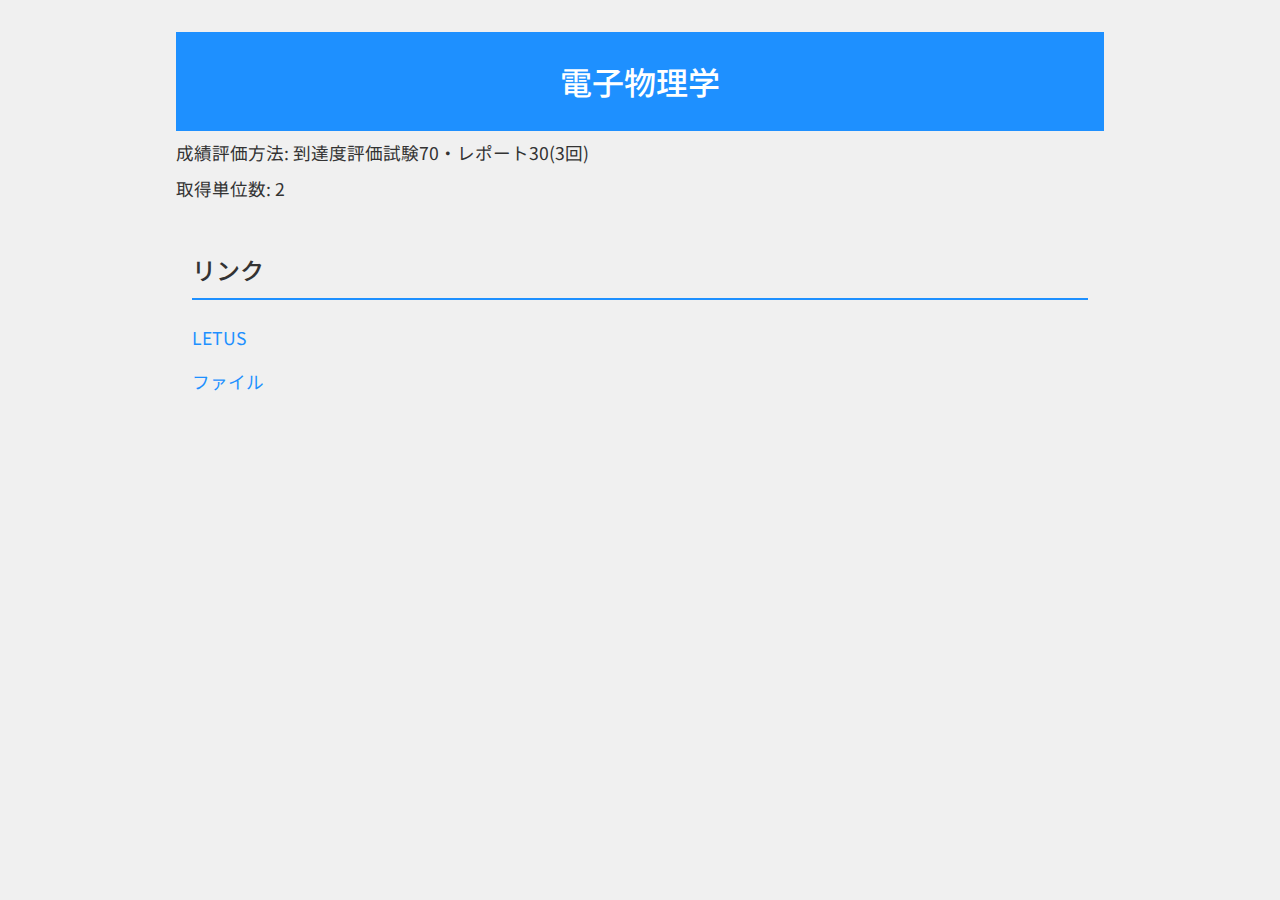
<file: docs/ph.html>
<!DOCTYPE html>
<html lang="ja">
<head>
    <meta charset="UTF-8">
    <meta http-equiv="X-UA-Compatible" content="IE=edge">
    <meta name="viewport" content="width=device-width, initial-scale=1.0">
    <title>電子物理学_2023</title>
    <link rel="stylesheet" href="style_ph.css">
</head>
<body>
    <div>
        <div>
          <header>
            電子物理学
          </header>
          <p>
            成績評価方法:
            <!-- -->到達度評価試験70・レポート30(3回)
          </p>
          <p>
            取得単位数:
            <!-- -->2
          </p>
          <div>
            <h3>リンク</h3>
            <ul>
              <li>
                <a
                  href="https://letus.ed.tus.ac.jp/course/view.php?id=170692"
                  target="_blank"
                  rel="noopener noreferrer"
                  >LETUS
                </a>
              </li>
              <li>
                <a
                  href="https://1drv.ms/f/s!AgjrtHUe-vTMlRr0WNaoCyTKXFxo?e=QxwQc3"
                  target="_blank"
                  rel="noopener noreferrer"
                  >ファイル
                </a>
              </li>
            </ul>
          </div>
        </div>
      </div>
</body>
</html>
</file>
<file: docs/style_ph.css>
@import url('https://fonts.googleapis.com/css2?family=Noto+Sans+JP:wght@300;400;500;700&display=swap');

/* 全体のスタイル */
body {
  background-color: #f0f0f0;
  font-family: 'Noto Sans JP', sans-serif;
  color: #333;
  line-height: 1.6;
  margin: 0;
  padding: 0;
}

/* ヘッダーのスタイル */
header {
  background-color: #1e90ff;
  color: #fff;
  text-align: center;
  padding: 1.5rem 0;
  font-size: 2rem;
  font-weight: 500;
}

/* コンテナのスタイル */
div {
  max-width: 960px;
  margin: 0 auto;
  padding: 1rem;
}

/* 段落のスタイル */
p {
  font-size: 1.1rem;
  margin: 0.5rem 0;
}

/* サブヘッダーのスタイル */
h3 {
  font-size: 1.5rem;
  font-weight: 500;
  border-bottom: 2px solid #1e90ff;
  padding-bottom: 0.5rem;
  margin-bottom: 1rem;
}

/* リンクリストのスタイル */
ul {
  list-style: none;
  padding: 0;
}

/* リンクのスタイル */
a {
  display: inline-block;
  font-size: 1.1rem;
  color: #1e90ff;
  text-decoration: none;
  margin: 0.5rem 0;
}

a:hover {
  text-decoration: underline;
}
</file>
